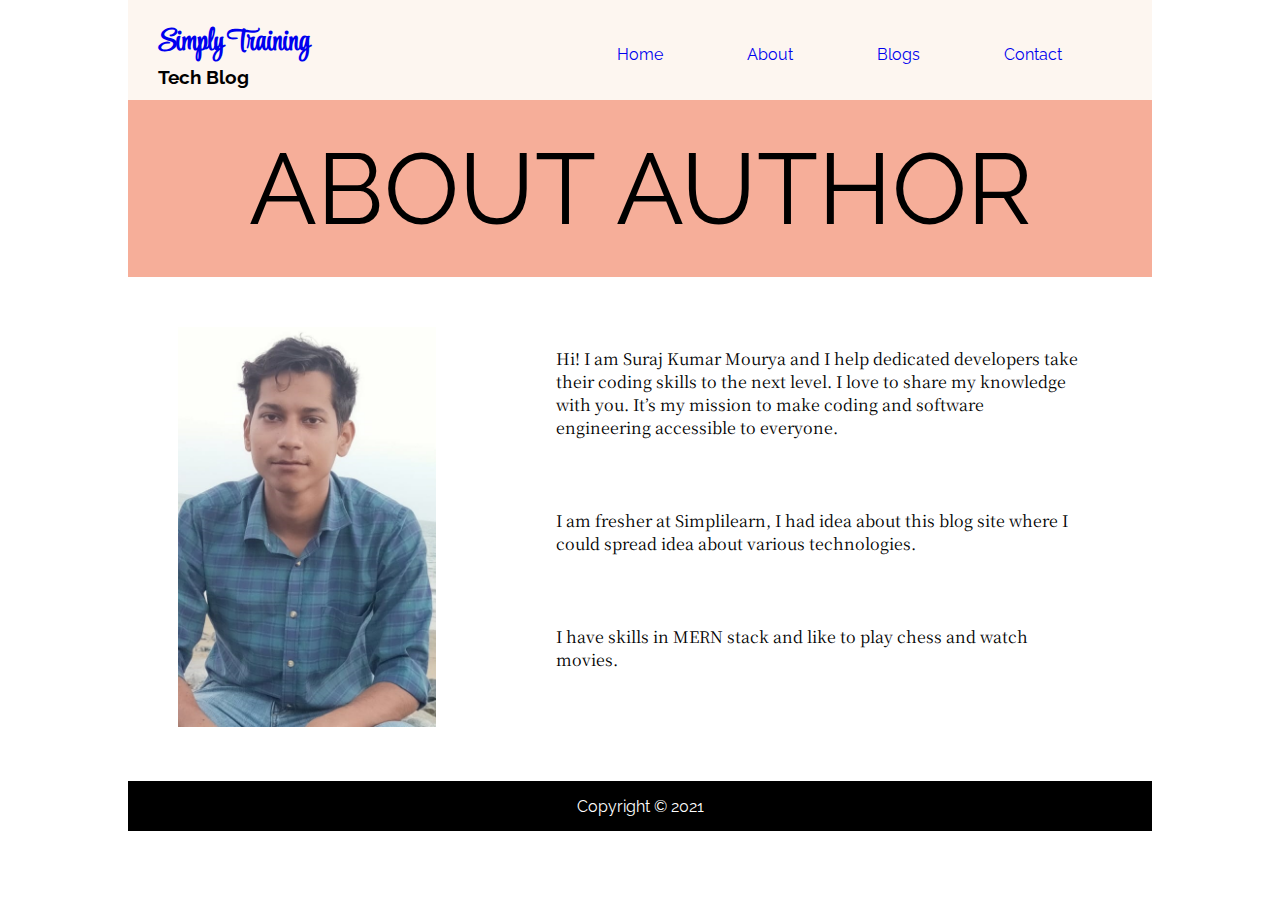
<file: about.html>
<!DOCTYPE html>
<html lang="en">
<head>
    <meta charset="UTF-8">
    <meta http-equiv="X-UA-Compatible" content="IE=edge">
    <meta name="viewport" content="width=device-width, initial-scale=1.0">
    <link rel="stylesheet" href="css/styles.css">
    <link rel="stylesheet" href="css/about.css">
    <title>About</title>
    <link rel="preconnect" href="https://fonts.googleapis.com">
    <link rel="preconnect" href="https://fonts.gstatic.com" crossorigin>
    <link href="https://fonts.googleapis.com/css2?family=Raleway:wght@100&display=swap" rel="stylesheet">
    <link href="https://fonts.googleapis.com/css2?family=Style+Script&display=swap" rel="stylesheet">
    <link href="https://fonts.googleapis.com/css2?family=Noto+Serif+JP:wght@200&display=swap" rel="stylesheet">



</head>
<body>
    <nav>
        <div class="nav-left">
            <a href="index.html"><h1 >Simply Training</h1></a>
            <h3>Tech Blog</h3>
        </div>
        <div class="nav-right">
            <ul>
                <li><a href="index.html">Home</a></li>
                <li><a href="about.html">About</a></li>
                <li><a href="blog.html">Blogs</a></li>
                <li><a href="contact.html">Contact</a></li>
            </ul>
        </div>
    </nav>
    <!-- -------------------------------------------------------------- -->

    <!-- -------------------------------MAIN CONTAINER --------------------- -->

    <main>
        <section>
            <div class="about">
                <p>ABOUT AUTHOR </p>
            </div>
            <div class="about-data">
                <div class="about-data-left"><img id="myself"src="img/myself.jpg" alt=""></div>

                <div class="about-data-right">
                    <p>Hi! I am Suraj Kumar Mourya and I help dedicated developers take their coding skills to the next level. I love to share my knowledge with you. It’s my mission to make coding and software engineering accessible to everyone.</p>
                    <p>I am fresher at Simplilearn,  I had idea about this blog site where I could spread idea about various technologies.</p>
                    <p>I have skills in MERN stack and like to play chess and watch movies.</p>
                </div>
                
            </div>
        </section>
    </main>

    <!-- -------------------------------------------------------------- -->

    <!-- ------------------------------FOOTER --------------------- -->

    <footer>
        <p>Copyright &#169 2021</p>
    </footer>

    <!-- --------------------------------------------------- -->
</body>
</html>
</file>
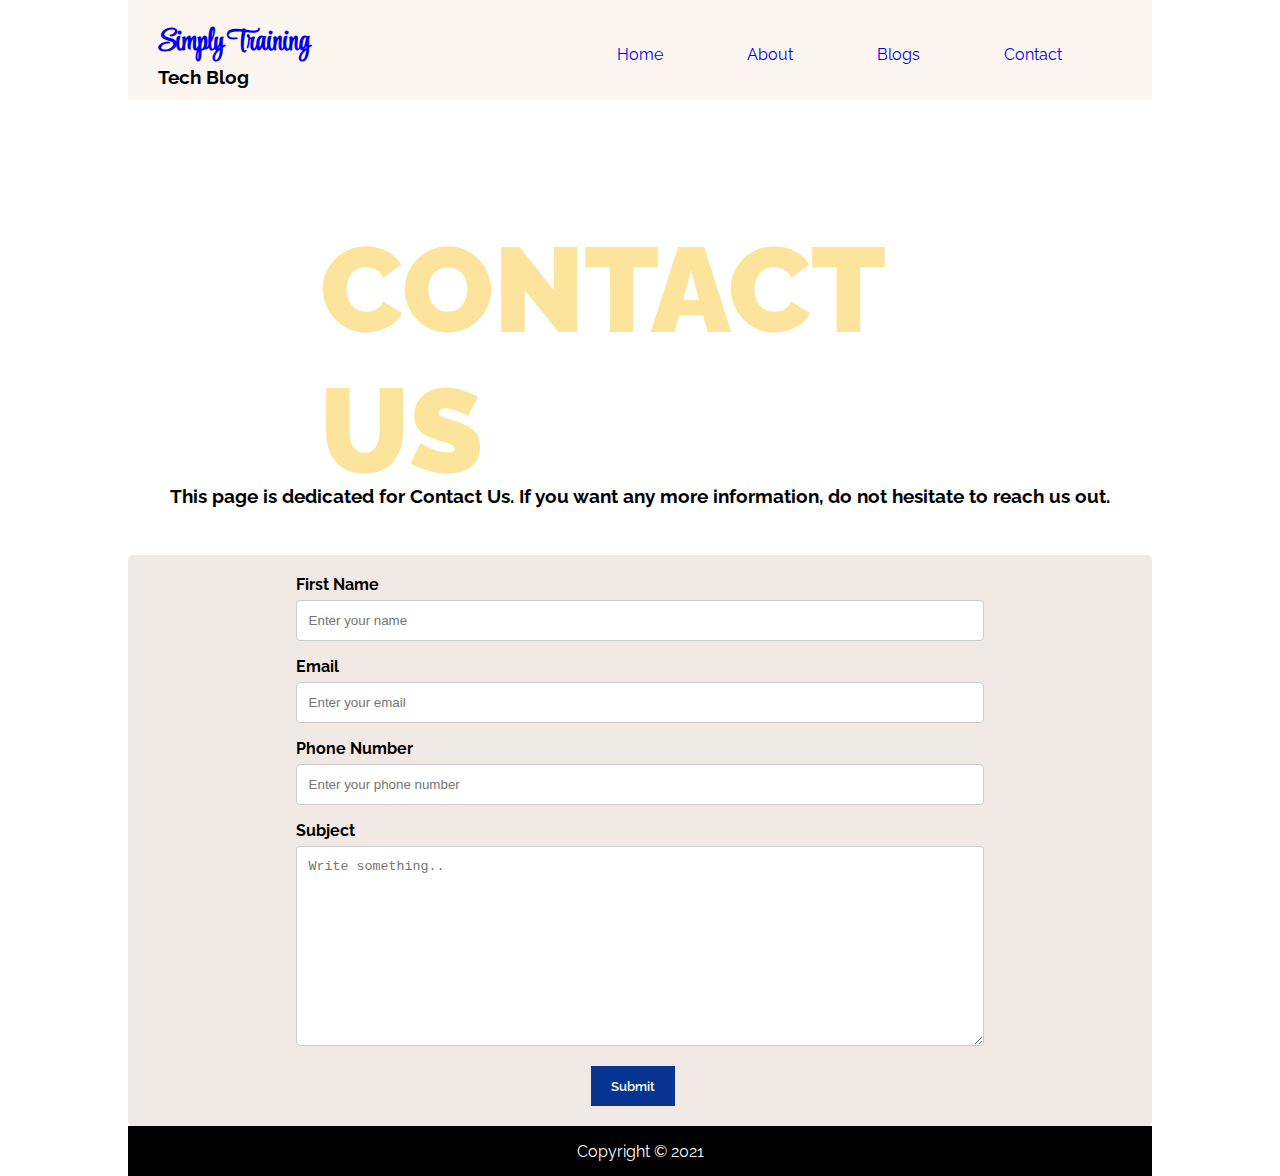
<file: contact.html>
<!DOCTYPE html>
<html lang="en">
<head>
    <meta charset="UTF-8">
    <meta http-equiv="X-UA-Compatible" content="IE=edge">
    <meta name="viewport" content="width=device-width, initial-scale=1.0">
    <link rel="stylesheet" href="css/styles.css">
    
    <title>Contact</title>
    <link rel="preconnect" href="https://fonts.googleapis.com">
    <link rel="preconnect" href="https://fonts.gstatic.com" crossorigin>
    <link href="https://fonts.googleapis.com/css2?family=Raleway:wght@100&display=swap" rel="stylesheet">

    <link rel="preconnect" href="https://fonts.googleapis.com">
    <link rel="preconnect" href="https://fonts.gstatic.com" crossorigin>
    <link href="https://fonts.googleapis.com/css2?family=Style+Script&display=swap" rel="stylesheet">



</head>
<body>
    <!-- -------------------------------NAV BAR --------------------- -->
    <nav>
        <div class="nav-left">
            <a href="index.html"><h1 >Simply Training</h1></a>
            <h3>Tech Blog</h3>
        </div>
        <div class="nav-right">
            <ul>
                <li><a href="index.html">Home</a></li>
                <li><a href="about.html">About</a></li>
                <li><a href="blog.html">Blogs</a></li>
                <li><a href="contact.html">Contact</a></li>
            </ul>
        </div>
    </nav>
    <!-- -------------------------------------------------------------- -->

    <!-- -------------------------------MAIN CONTAINER --------------------- -->

    <main>
        <section class="contact">
            <div class="p"><p>CONTACT US</p></div>
        </section class=contact-form>


        <div class=contact-help>
            <h3>This page is dedicated for Contact Us. If you want any more information, do not hesitate to reach us out.</h3>
        </div>

        
        <section class="form-section">
            <form >

                <label for="fname">First Name</label>
                <input type="text" id="fname" name="firstname" placeholder="Enter your name">
            
                <label for="email">Email</label>
                <input type="email" id="email" name="lastname" placeholder="Enter your email">
            
                <label for="Phone">Phone Number</label>
                <input type="number" id="Phone" name="lastname" placeholder="Enter your phone number">
            
                <label for="subject">Subject</label>
                <textarea id="subject" name="subject" placeholder="Write something.." style="height:200px"></textarea>
            
                <input type="submit" value="Submit">
            
              </form>
        </section>
    </main>

    <!-- -------------------------------------------------------------- -->

    <!-- ------------------------------FOOTER --------------------- -->

    <footer>
        <p>Copyright &#169 2021</p>
    </footer>

    <!-- --------------------------------------------------- -->
</body>
</html>
</file>
<file: css/styles.css>
*
{
  padding:0;
  margin:0;
  text-decoration: none;
  list-style:none;
  box-sizing:border-box;
}
body
{
  margin:0 10%;
  font-family: 'Raleway', sans-serif;
}


/* --------------------NAV BAR----------------------------------------------- */
.nav-left h1
{
  padding-top:20px;
  padding-left:30px;
  font-family: 'Style Script', cursive;
  font-size: 30px;
}
.nav-left h3
{
  padding-left:30px;
}
nav div{
  display:inline-block;
}
.nav-right{
  float:right;
  margin:25px 50px;

}
nav
{
  background-color:#FDF6F0;
  height:100px;
  width:100%;
}
.nav-right ul li
{
  display:inline-block;
  margin:20px;
  height:100%;
  

}
.nav-right ul li a
{padding:10px 20px;
}
.nav-right ul li a:hover
{
background-color: rgb(233, 149, 110);

}


/* ------------------------------------------------------------------- */
.contact
{
  height:350px;
  background-image: url(https://images.pexels.com/photos/326576/pexels-photo-326576.jpeg?auto=compress&cs=tinysrgb&dpr=3&h=750&w=1260);
  background-repeat: no-repeat;
  background-size: cover;

}

.p

{
  position:absolute;
  top:40%;
  left:50%;
  transform:translate(-50%,-50%);
}
.p p
{
  font-size: 120px;
  color:#FDE49C;
  font-weight: 900;
  font-style:normal
}
.contact-help
{
  height:70px;
}
.contact-help h3
{
  text-align: center;
  margin-top:35px;
}
/* ------------------------------------------------------------------------------------- */

/* ------------------------------------CONTACT US FORM------------------------------------------------- */

input[type=text], select, textarea,input[type=email],input[type=number] {
  width: 70%; /* Full width */
  margin-left :15%;
  margin-right:15%;
  padding: 12px; /* Some padding */ 
  border: 1px solid #ccc; /* Gray border */
  border-radius: 4px; /* Rounded borders */
  box-sizing: border-box; /* Make sure that padding and width stays in place */
  margin-top: 6px; /* Add a top margin */
  margin-bottom: 16px; /* Bottom margin */
  resize: vertical /* Allow the user to vertically resize the textarea (not horizontally) */
  f
}

label{
  margin-left :15%;
  margin-right:15%;
  font-weight: 700;
}


input[type=submit] {
  background-color: #093592;
  color: white;
  padding: 12px 20px;
  margin:0px 45%;
  border: none;
  cursor: pointer;
  font-family: 'Raleway', sans-serif;
  font-weight: 600;
  
}


input[type=submit]:hover {
  background-color: #45a049;
}

.form-section {
  border-radius: 5px;
  background-color: #F1E9E5;
  padding: 20px;
}

/* --------------------------footer-------------------------- */
footer
{
  background-color: black;
  text-align: center;
  height:50px;
  display:flex;
  align-items: center;
  justify-content: center;
}
footer p
{
  color:white;

}
</file>
<file: css/about.css>
.about p
{
    text-align: center;
    font-size: 100px;
    background-color: #F6AE99;
    padding:30px;
}
.about-data
{
    display:flex;
}
.about-data-right p
{
    margin:70px;
    font-family: 'Noto Serif JP', serif;
}
#myself
{
    height:400px;
    margin:50px;
}
</file>
